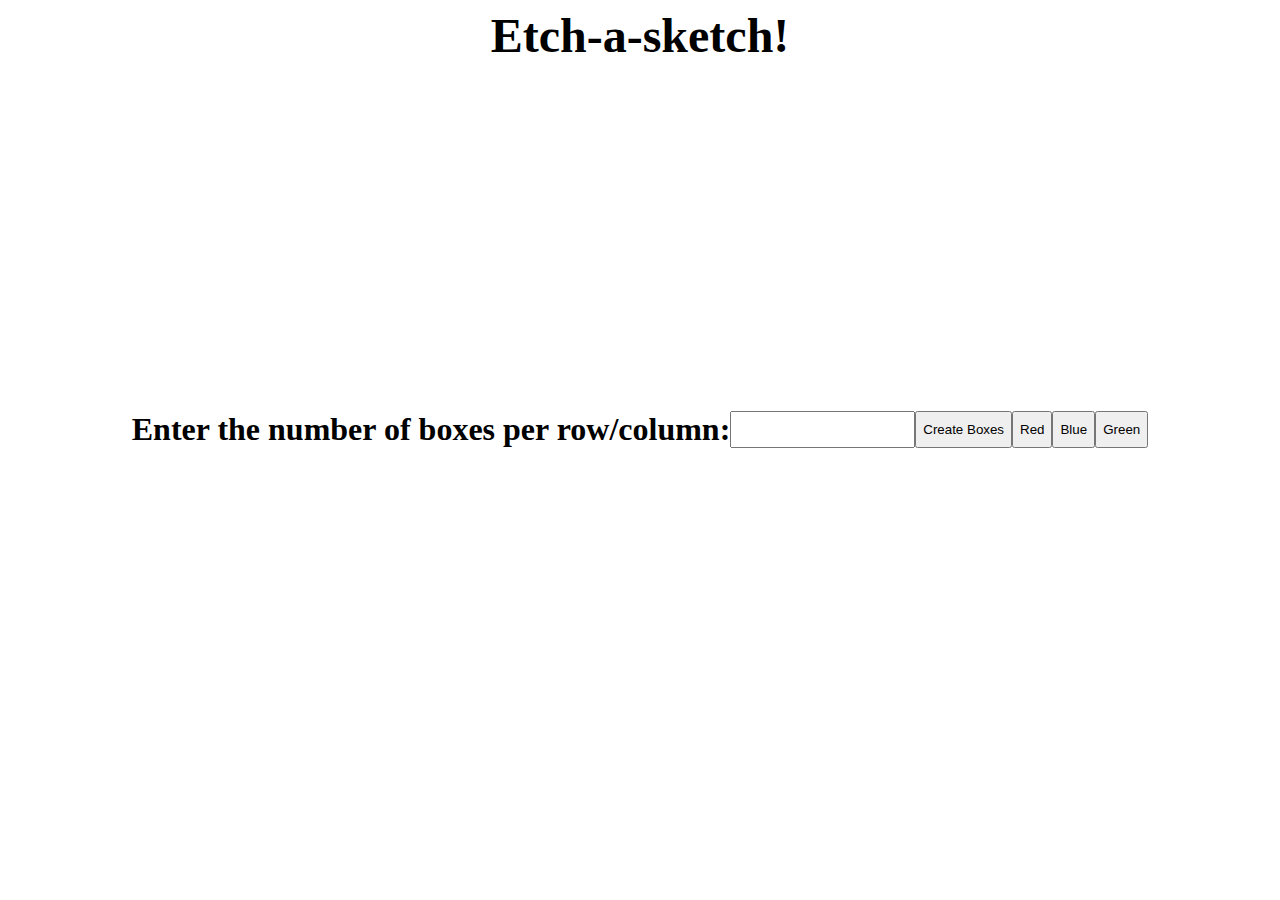
<file: 1/index.html>
<!DOCTYPE html>
<html lang="en">
<head>
    <meta charset="UTF-8">
    <meta http-equiv="X-UA-Compatible" content="IE=edge">
    <meta name="viewport" content="width=device-width, initial-scale=1.0">
    
    <link rel="stylesheet" href="styles.css">
    <title>Etch A Sketch</title>
</head>
<body>
    <div id="etch">Etch-a-sketch!</div>
    <div id='container'></div>
    
<div id="blabla">    
 <label for="numBoxInput">Enter the number of boxes per row/column:</label>
 <input type="number" id="numBoxInput" value="">
 <button id="createBoxesBtn">Create Boxes</button>
 <button id="color-btn1">Red</button>
<button id="color-btn2">Blue</button>
<button id="color-btn3">Green</button>
</div>
<script src="script.js" defer></script>
</body>
</html>
</file>
<file: 1/styles.css>
body {
display: flex;
flex-direction: column;
justify-content: center;
align-items: center;
}

#etch {
  margin-bottom: 2rem;
  font-weight: bolder;
  font-size: 3rem;
}

.box {
    border: 1px solid red;
    box-sizing: border-box;
    display: inline-block;
    width: 25px;
    height: 25px;
  }




  #container {
    width: 300px;
    height: 300px;
  
  
  }
  
 #container>div {
    
    height: 25px;
  }


#blabla {
  display: flex;
  margin-top: 1rem;
  font-weight: bolder;
  font-size: 32px;
  
}

.blue {
  background-color:  blue;
}

.red {
  background-color: red;
}

.green {
  background-color: green;
}
</file>
